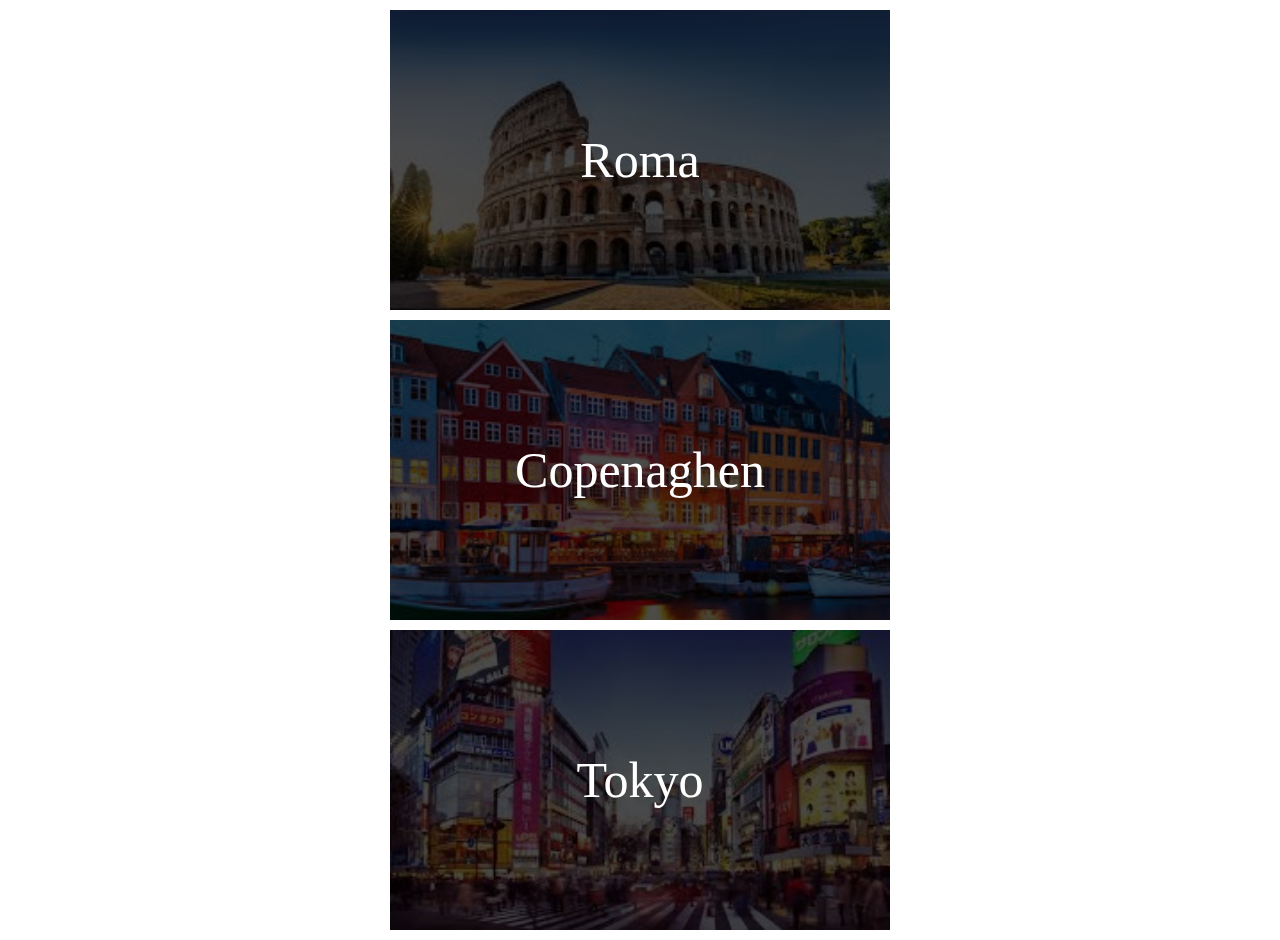
<file: index.html>
<!DOCTYPE html>
<html lang="en" dir="ltr">
  <head>
    <meta charset="utf-8">
    <link rel="stylesheet" href="css/style.css">
    <title>Airbnb</title>
  </head>
  <body>

    <div class="container">

      <div class="box" id="first">
        <div class="background"></div>
        <div class="city">Roma</div>
        <div class="hover"></div>
      </div>

      <div class="box" id="second">
        <div class="background"></div>
        <div class="city">Copenaghen</div>
        <div class="hover"></div>
      </div>

      <div class="box" id="third">
        <div class="background"></div>
        <div class="city">Tokyo</div>
        <div class="hover"></div>
      </div>

    </div>

  </body>
</html>
</file>
<file: css/style.css>
*{
  box-sizing: border-box;
  margin: 0;
  padding: 0;
}

.box{
 height: 300px;
 width: 500px;
 position: relative;
 margin: auto;
 margin-top: 10px;
 margin-bottom: 10px;
 cursor: pointer;
}

#first{
 background-image: url(../img/roma.jpeg);
 background-repeat: no-repeat;
 background-size: cover;
}

#second{
 background-image: url(../img/copenaghen.jpeg);
 background-repeat: no-repeat;
 background-size: cover;
}

#third{
 background-image: url(../img/tokyo.jpeg);
 background-repeat: no-repeat;
 background-size: cover;
}

.background{
 position: absolute;
 width: 100%;
 height: 100%;
 background-color: rgba(0, 0, 0, 0.7);
}

.city{
 position: absolute;
 top: 50%;
 left: 50%;
 transform: translate(-50%, -50%);
 font-size: 50px;
 color: white;
}

.hover{
 position: absolute;
 width: 100%;
 height: 100%;
 background-color: rgba(255,255,255,0.3);
 display: none;
}

.box:hover .hover{
 display: block;
}
</file>
